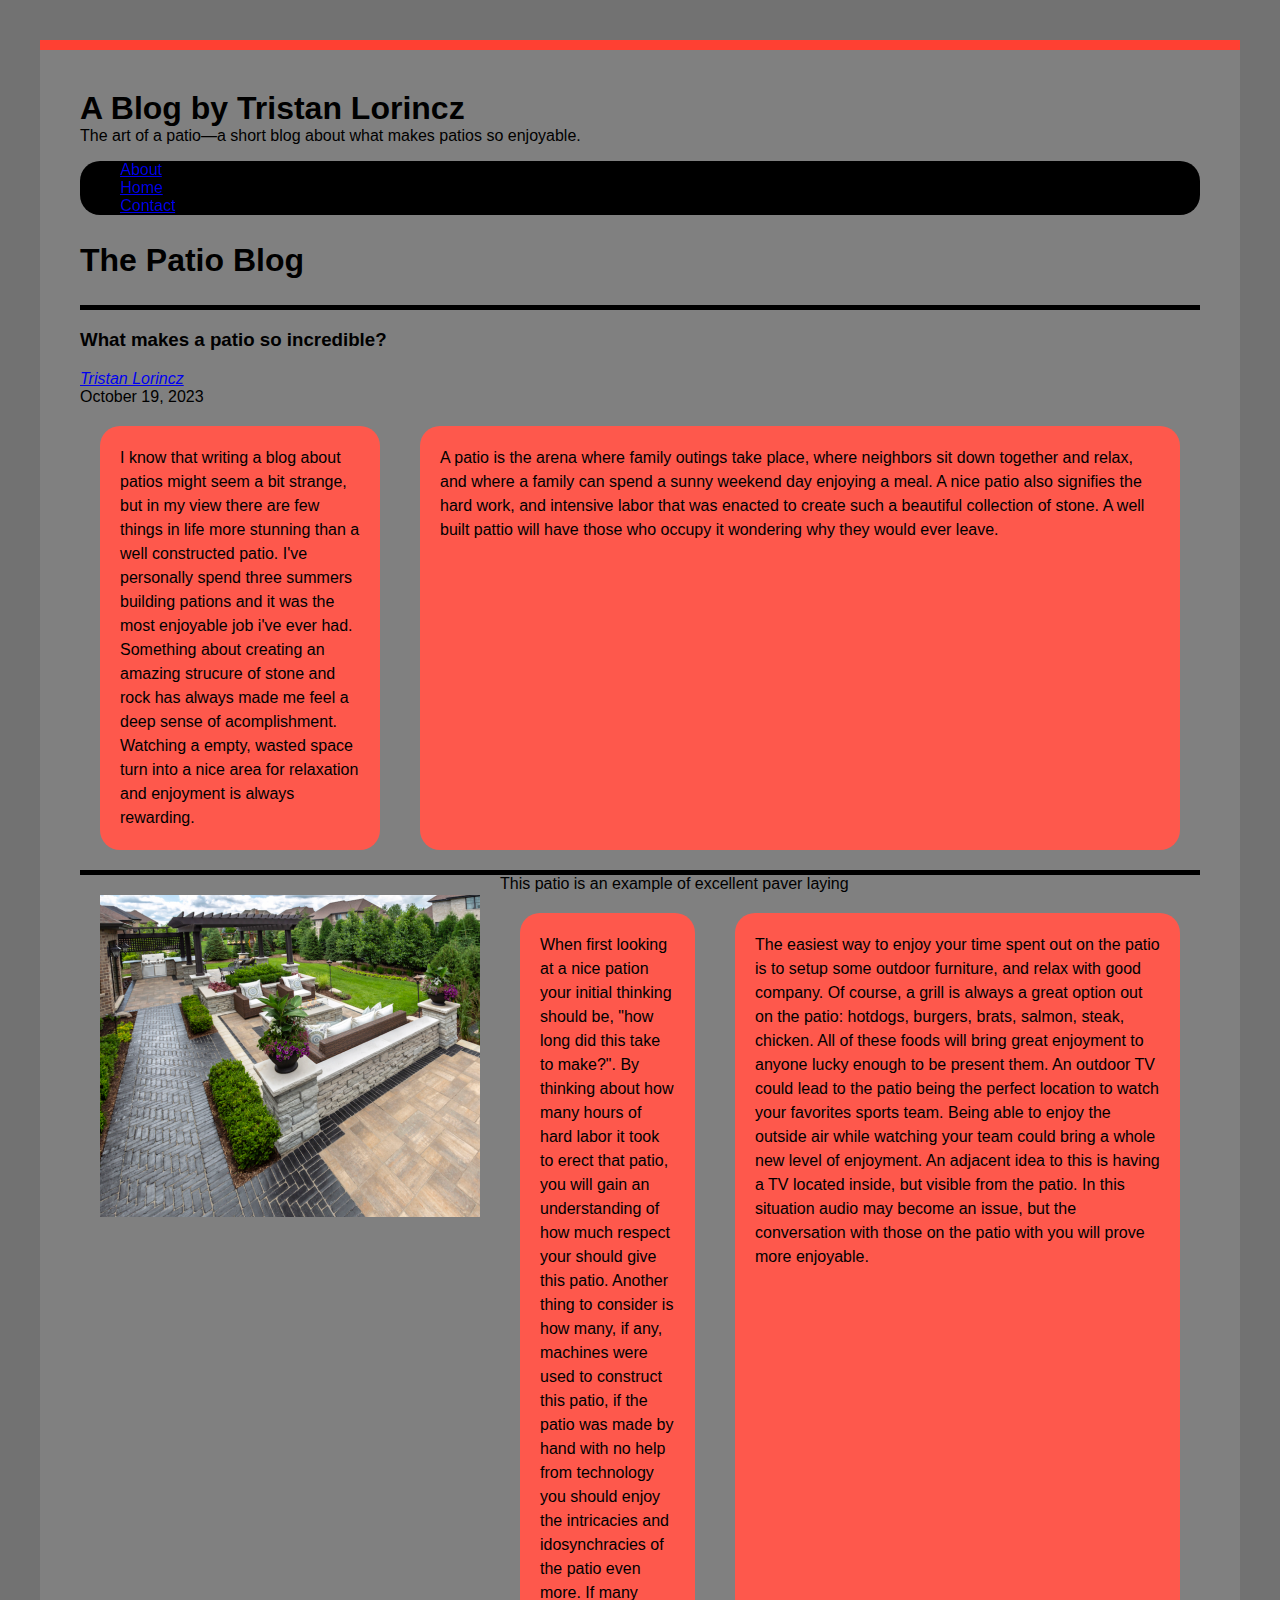
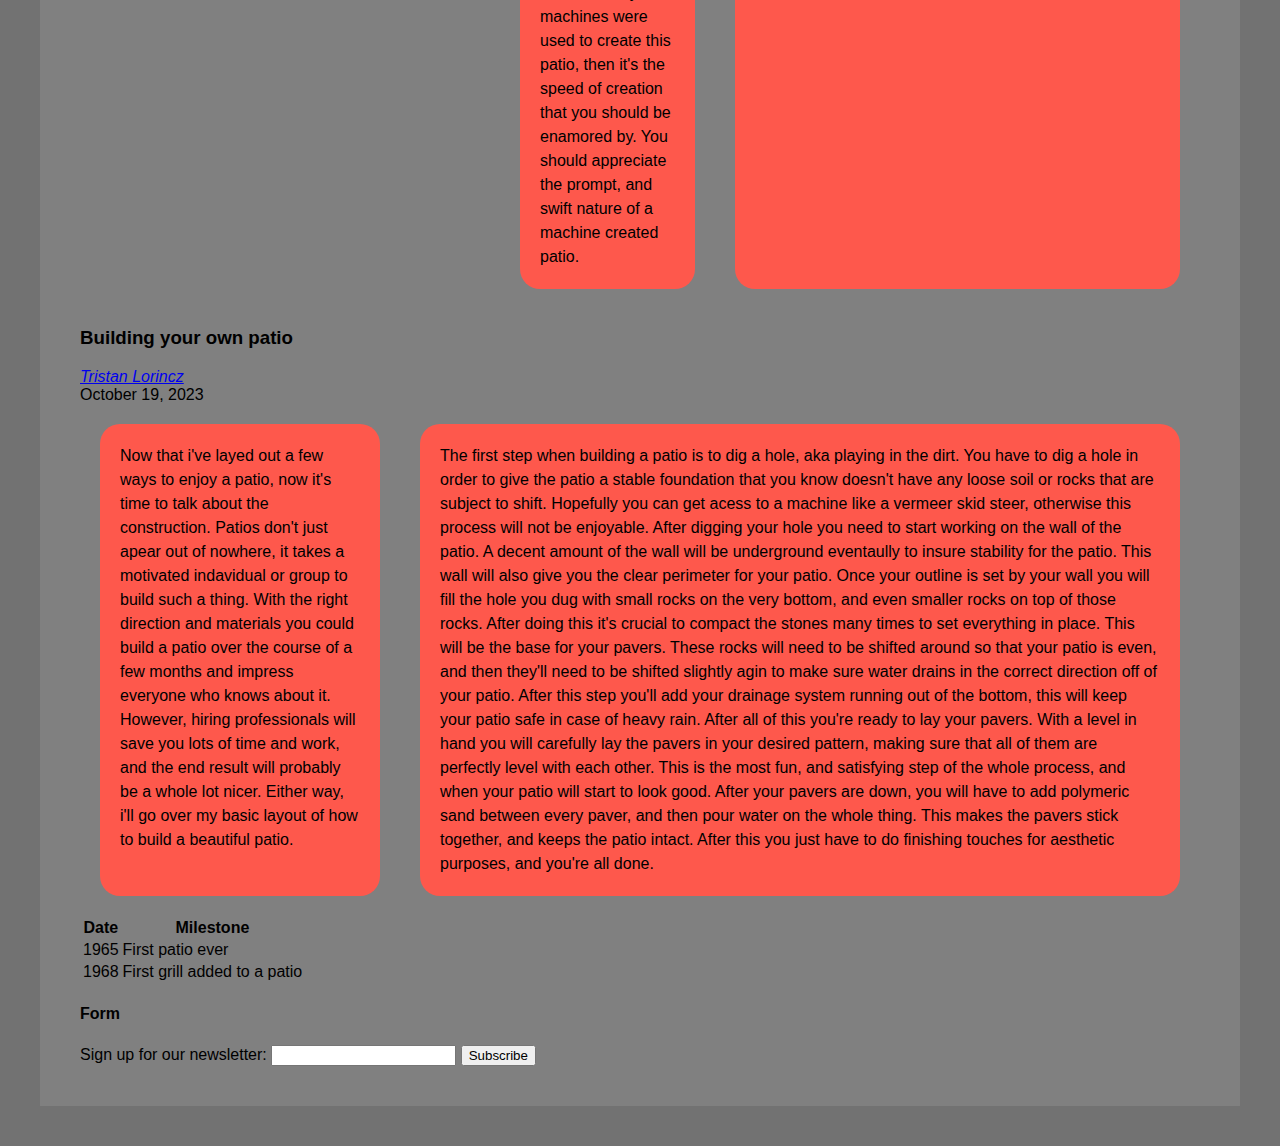
<file: index.html>
<!DOCTYPE html>
<html lang="en">
<head>
    <meta charset="UTF-8">
    <meta http-equiv="X-UA-Compatible" content="IE=edge">
    <meta name="viewport" content="width=device-width, initial-scale=1.0">
   <link rel="stylesheet" href="style.css">
    <title>Blog</title>
</head>
<body>
<header> 
    <h1>A Blog by Tristan Lorincz</h1>
    <div>The art of a patio&mdash;a short blog about what makes patios so enjoyable. </div>
</header>
<div class="sticky">
  <nav>
    <ul> 
      <li> <a href="about.html">About</a></li>
      <li> <a href="index.html">Home</a></li>
      <li><a href="contact.html">Contact</a></li>
    </ul>
  </nav>
</div>

<h2>The Patio Blog</h2> 
<section id="blog"> 
  <h3 class="paragraph header">What makes a patio so incredible?</h3>
  <address class="author"><a rel="author" href="contact.html">Tristan Lorincz</a></address>
  <time datetime="2023-10-19" title="October 19, 2023">October 19, 2023</time>
  <article class="blog-post">
  
  
    <p>I know that writing a blog about patios might seem a bit strange, but in my view there are few things 
    in life more stunning than a well constructed patio. I've personally spend three summers building pations
    and it was the most enjoyable job i've ever had. Something about creating an amazing strucure of stone and rock
    has always made me feel a deep sense of acomplishment. Watching a empty, wasted space turn into a nice area for relaxation 
    and enjoyment is always rewarding.</p> <p>A patio is the arena where family outings take place,
    where neighbors sit down together and relax, and where a family can spend a sunny weekend day enjoying a meal. 
    A nice patio also signifies the hard work, and intensive labor that was enacted to create such a beautiful collection of stone. 
    A well built pattio will have those who occupy it wondering why they would ever leave. 
  </p>
</article>
<div></div><div class="IMG"><img src="images/patio.png" alt="Image of Patio"></div>This patio is an example of excellent paver laying
<article>
<p>When first looking at a nice pation your initial thinking should be, "how long did this take to make?". 
  By thinking about how many hours of hard labor it took to erect that patio, you will gain an understanding
  of how much respect your should give this patio. Another thing to consider is how many, if any, machines were used to construct this patio,
  if the patio was made by hand with no help from technology you should enjoy the intricacies and idosynchracies of the patio even more.
  If many machines were used to create this patio, then it's the speed of creation that you should be enamored by. You should 
  appreciate the prompt, and swift nature of a machine created patio. </p>
<p>The easiest way to enjoy your time spent out on the patio is to setup some outdoor furniture, and relax with good company.
  Of course, a grill is always a great option out on the patio: hotdogs, burgers, brats, salmon, steak, chicken. 
  All of these foods will bring great enjoyment to anyone lucky enough to be present them. An outdoor TV could lead to the patio being
  the perfect location to watch your favorites sports team. Being able to enjoy the outside air while watching 
  your team could bring a whole new level of enjoyment. An adjacent idea to this is having a TV located inside, but visible 
  from the patio. In this situation audio may become an issue, but the conversation with those on the patio with you 
  will prove more enjoyable. 
</p>
</article>
<h3 class="paragraph header">Building your own patio</h3>
<address class="author"><a rel="author" href="contact.html">Tristan Lorincz</a></address>
<time datetime="2023-10-19" title="October 19, 2023">October 19, 2023</time>
<article>
<p>
Now that i've layed out a few ways to enjoy a patio, now it's time to talk about the construction.
Patios don't just apear out of nowhere, it takes a motivated indavidual or group to build such a thing. 
With the right direction and materials you could build a patio over the course of a few months and impress 
everyone who knows about it. However, hiring professionals will save you lots of time and work, and the 
end result will probably be a whole lot nicer. Either way, i'll go over my basic layout of how to build a 
beautiful patio.</p>
<p>The first step when building a patio is to dig a hole, aka playing in the dirt. You have to dig a hole in order to 
give the patio a stable foundation that you know doesn't have any loose soil or rocks that are subject to shift.
Hopefully you can get acess to a machine like a vermeer skid steer, otherwise this process will not be enjoyable.
After digging your hole you need to start working on the wall of the patio. A decent amount of the wall will be underground eventaully to insure stability for the patio.
This wall will also give you the clear perimeter for your patio. Once your outline is set by your wall you will fill the hole you dug with small rocks on the very bottom, and even smaller rocks on top of those rocks. After doing this it's crucial to compact the stones many times to set everything in place.
This will be the base for your pavers. These rocks will need to be shifted around so that your patio is even, and then they'll need to be shifted slightly agin to 
make sure water drains in the correct direction off of your patio. After this step you'll add your drainage system running out of the bottom, this will keep your patio safe 
in case of heavy rain. After all of this you're ready to lay your pavers. With a level in hand you will carefully lay the pavers in your desired pattern, 
making sure that all of them are perfectly level with each other. This is the most fun, and satisfying step of the whole process, and when your patio will start to look good. 
After your pavers are down, you will have to add polymeric sand between every paver, and then pour water on the whole thing. This makes the pavers stick together, and keeps the patio intact. 
After this you just have to do finishing touches for aesthetic purposes, and you're all done. 
</p>
</article>
</section>

<table>
  <tr>
    <th>Date</th>
    <th>Milestone</th>
  </tr>
 <tr>
  <td>1965</td>
  <td>First patio ever</td>
</tr>
<tr>
  <td>1968</td>
  <td>First grill added to a patio</td>
</tr>
</table>
<section id="form">
  <h4>Form</h4>
  <form>
    <label>
      Sign up for our newsletter:
      <input type="text">
    </label>
    <button>Subscribe</button>
  </form>
</section>
   
   
   
   
   
   
   
    <script src="index.js"></script>
  </body>
</html>
</file>
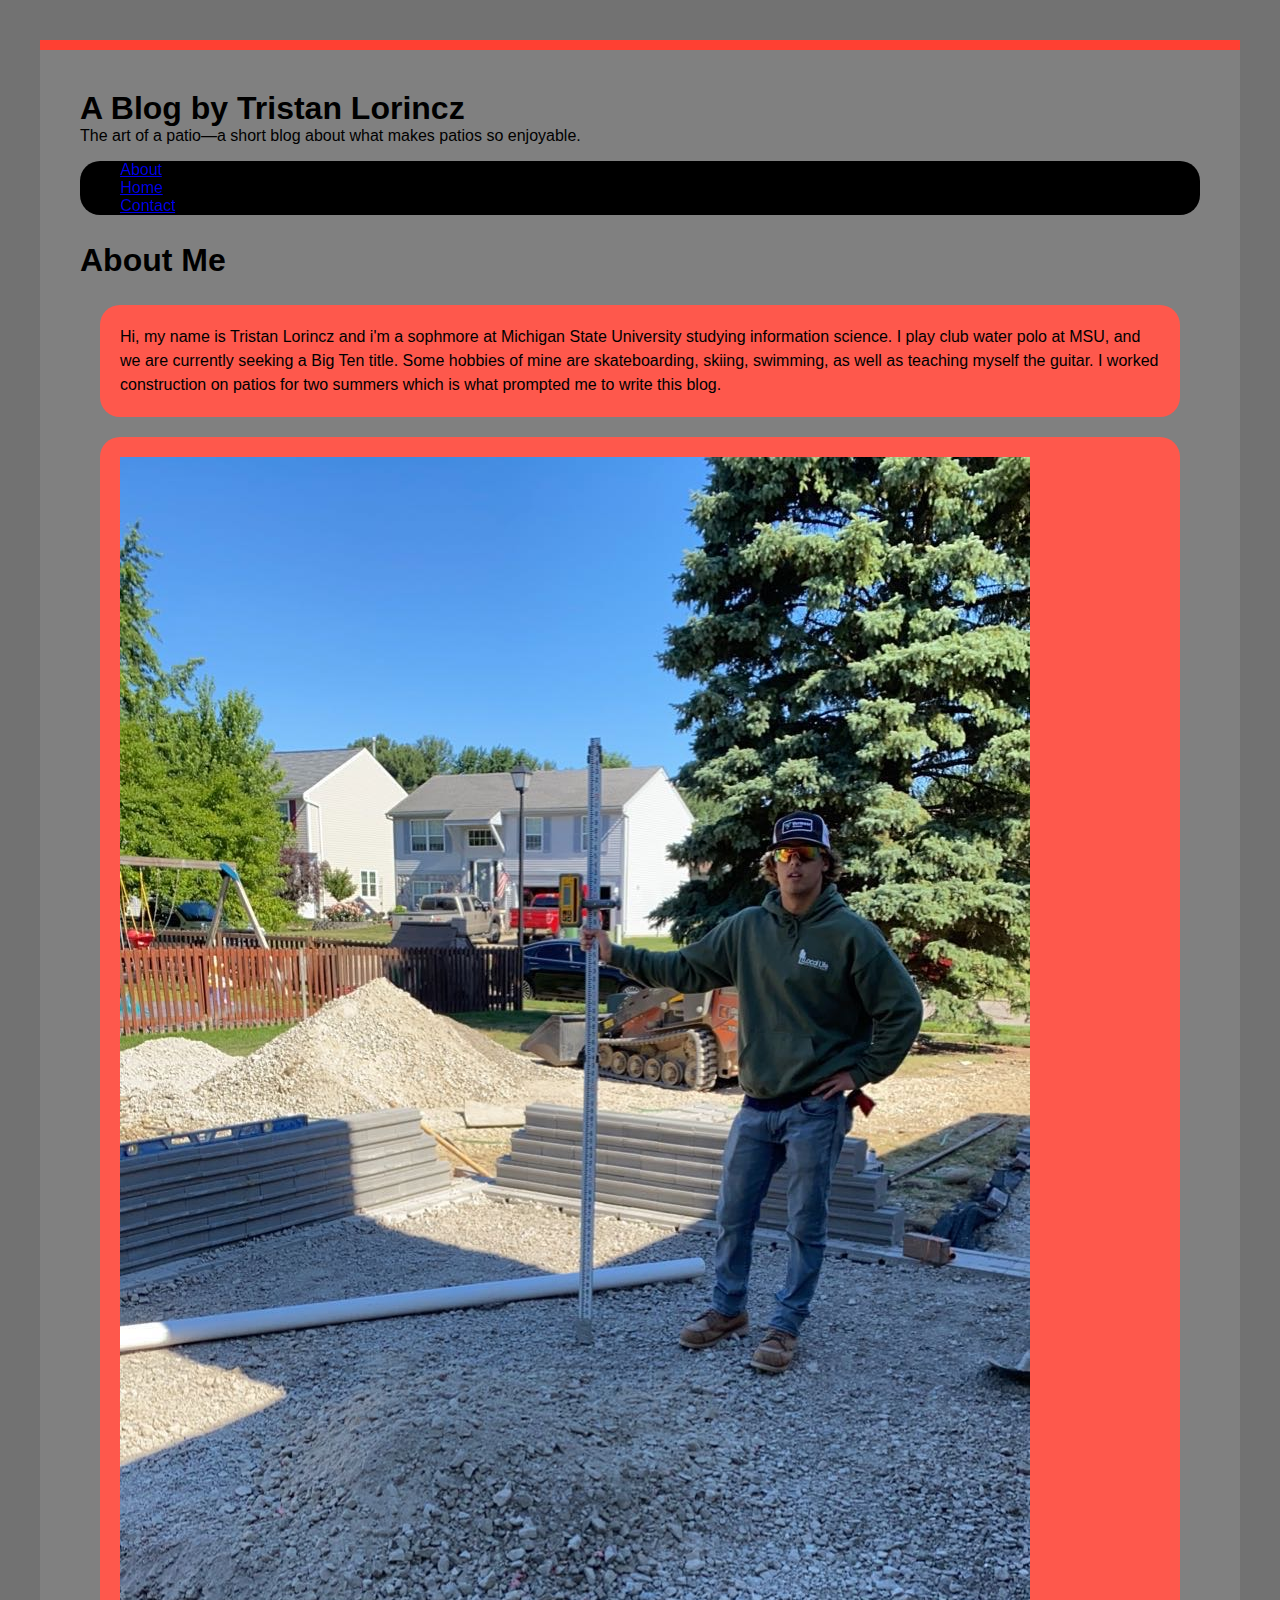
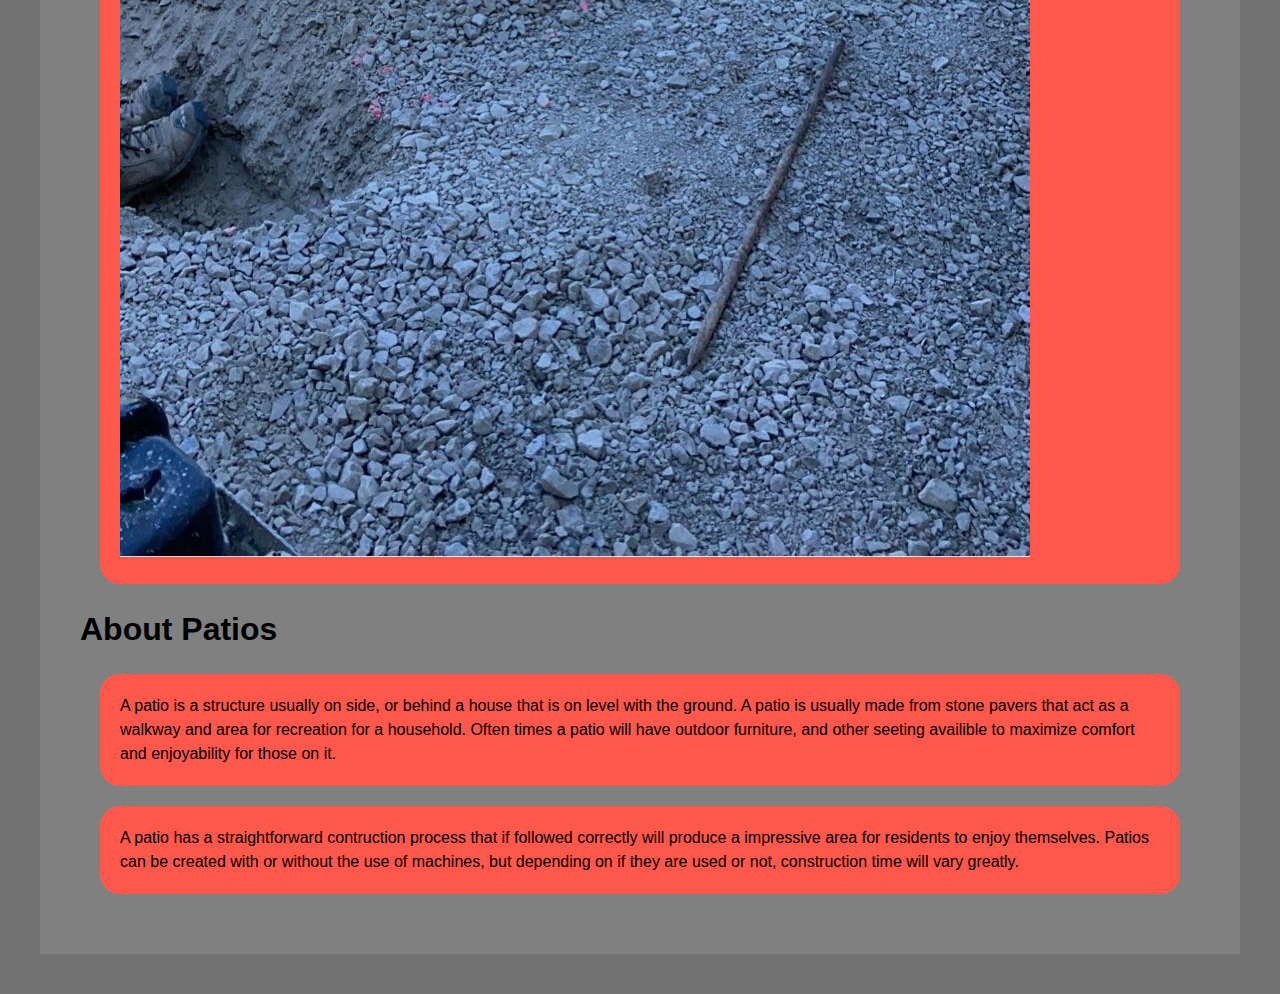
<file: about.html>
<!DOCTYPE html>
<html lang="en">
<head>
    <meta charset="UTF-8">
    <meta http-equiv="X-UA-Compatible" content="IE=edge">
    <meta name="viewport" content="width=device-width, initial-scale=1.0">
    <link rel="stylesheet" href="style.css">
    <title>About Us</title>
</head>
<body>
    <header>
        <h1>A Blog by Tristan Lorincz</h1>
        <div>The art of a patio&mdash;a short blog about what makes patios so enjoyable. </div>
    </header>
    <div class="sticky">
      <nav>
        <ul> 
          <li> <a href="about.html">About</a></li>
          <li> <a href="index.html">Home</a></li>
          <li><a href="contact.html">Contact</a></li>
        </ul>
      </nav>
    </div>
   <h2>About Me</h2>
   <p>
    Hi, my name is Tristan Lorincz and i'm a sophmore at Michigan State University studying information science.
    I play club water polo at MSU, and we are currently seeking a Big Ten title. Some hobbies of mine are 
    skateboarding, skiing, swimming, as well as teaching myself the guitar. I worked construction on patios for 
    two summers which is what prompted me to write this blog. 
   </p>
   <p><img src="images/IMG_0728.JPG" alt="Image of Patio"></p>  
    <h2>About Patios</h2>
   <p>
    A patio is a structure usually on side, or behind a house that is on level with the ground. 
    A patio is usually made from stone pavers that act as a walkway and area for recreation for a household.
    Often times a patio will have outdoor furniture, and other seeting availible to maximize comfort and enjoyability for those on it.
   </p>
 <p>
    A patio has a straightforward contruction process that if followed correctly will produce a 
    impressive area for residents to enjoy themselves. Patios can be created with or without the use of machines, 
    but depending on if they are used or not, construction time will vary greatly. 
 </p>
</body>
</html>
</file>
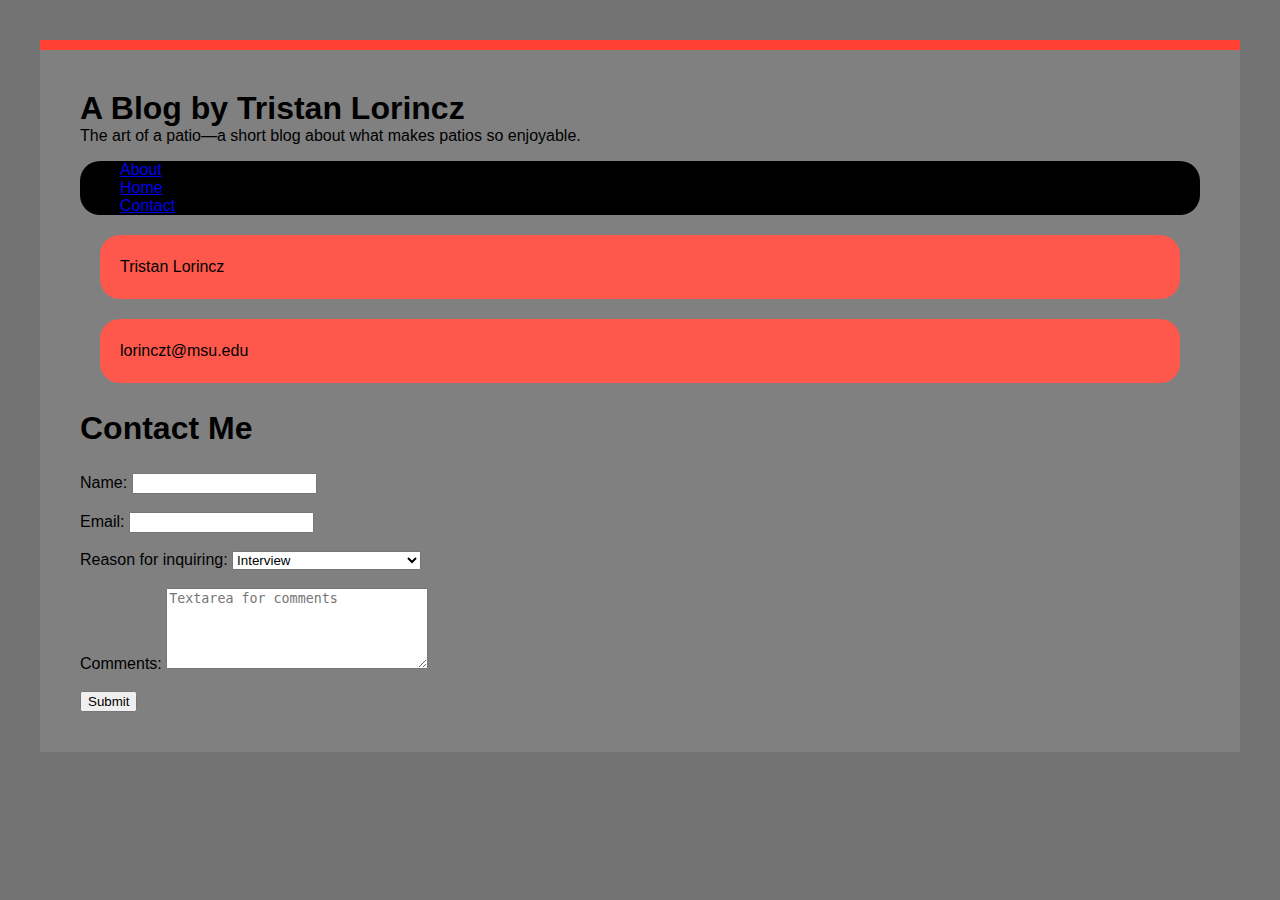
<file: contact.html>
<!DOCTYPE html>
<html lang="en">
<head>
    <meta charset="UTF-8">
    <meta http-equiv="X-UA-Compatible" content="IE=edge">
    <meta name="viewport" content="width=device-width, initial-scale=1.0">
    <link rel="stylesheet" href="style.css">
    <title>Contact</title>
</head>
<body>
    <header>
        <h1>A Blog by Tristan Lorincz</h1>
        <div>The art of a patio&mdash;a short blog about what makes patios so enjoyable. </div>
    </header>
    <div class="sticky">
      <nav>
        <ul> 
          <li> <a href="about.html">About</a></li>
          <li> <a href="index.html">Home</a></li>
          <li><a href="contact.html">Contact</a></li>
        </ul>
      </nav>
    </div>
<p>Tristan Lorincz</p>
<p>lorinczt@msu.edu</p>
<form>
  <h2>Contact Me</h2>
  
  <label for="Name">Name:</label>
  <input type="text" id="Name" name="Name"><br><br>
  
  <label for="Email">Email:</label>
  <input type="email" id="Email" name="Email"><br><br>
  
  <label for="inquiries">Reason for inquiring:</label>
  <select id="inquiries" name="inquiries">
      <option value="Interview">Interview</option>
      <option value="Meeting">Set up a meeting</option>
      <option value="Info">Want more info about patios</option>
      <option value="Other">Other</option>
  </select><br><br>
  
  <label for="comments">Comments:</label>
  <textarea name="comments" id="comments" cols="30" rows="5" placeholder="Textarea for comments"></textarea><br><br>
  
  <button type="submit">Submit</button>
</form>


</body>
</html>
</file>
<file: style.css>
/* Add screen styles below */

html {
    background: #727272;
}
body {
background-color: gray;
font-family: 'Gill Sans', 'Gill Sans MT', Calibri, 'Trebuchet MS', sans-serif;
padding: 40px;
margin: 40px;
border-top: 10px solid #FF4032;
}

section{
 
}

h1{
font-size: 1.2m;
margin: 0;
}
h2{
    font-size: 2em;
}

p{
  line-height: 1.5em;  
padding: 20px;
margin: 20px;
border-radius: 20px;
background-color: #fe584c ;
}
article{
  line-height: 1.5em;  
 
  display: flex;
}
article :nth-of-type(1){
  flex: 1;
}
article :nth-of-type(2){
  flex:3;
}
article :nth-of-type(3){
  flex:1;

}

#blog{
border-top: 5px solid black;
}

.blog-post{
border-bottom: 5px solid black;
}

.sticky{
  background-color:black;
  position: sticky;
  top: 0;
  left: 0;
  border-radius: 20px;
}
.IMG{
  float: left;
  margin: 20px;
  border-radius: 25px;
}
</file>
